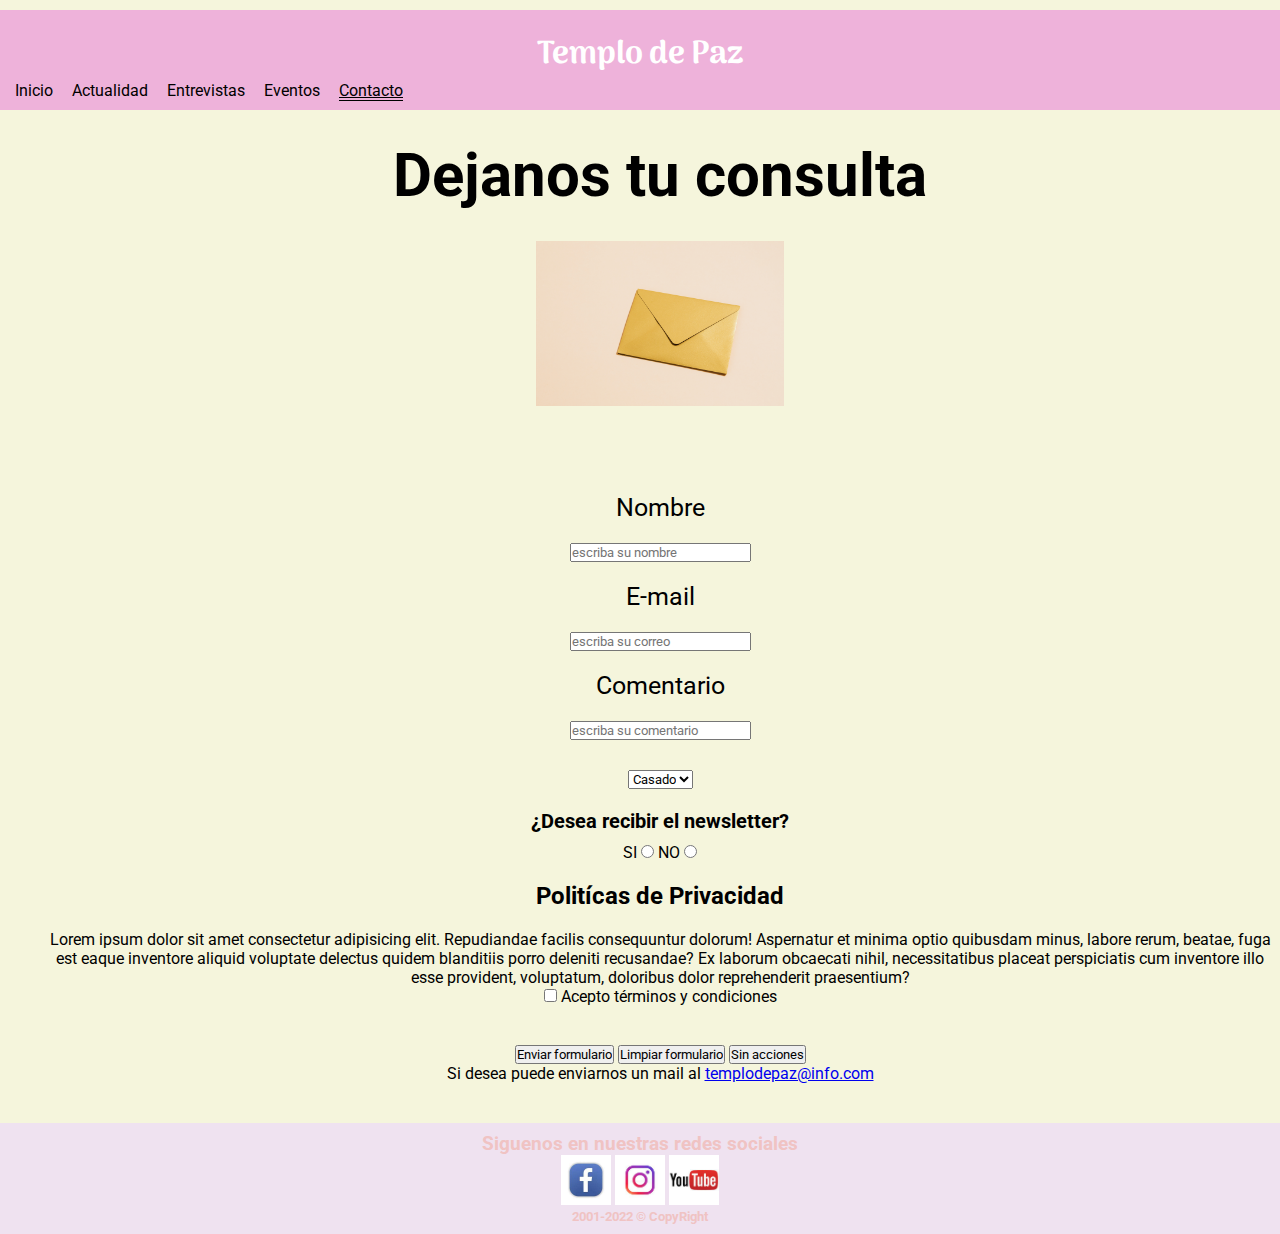
<file: pages/contacto.html>
<!DOCTYPE html>
<html lang="en">
<head>
    <meta charset="UTF-8">
    <meta http-equiv="X-UA-Compatible" content="IE=edge">
    <meta name="viewport" content="width=device-width, initial-scale=1.0">
    <title>Contacto</title>
    <link rel="icon" href="../images/icono.ico">
    <link rel="stylesheet" href="../css/style.css" />
</head>
<body>
    <header>
        <div>
            <a class="enlace-titulo" href="../index.html"> <h1 class="titulo-home"> Templo de Paz</h1> </a>
        </div>
         
        <nav>
            <ul>
                <li><a href="../index.html">Inicio</a></li>
                <li><a href="../pages/actualidad.html">Actualidad </a></li>
                <li><a href="../pages/entrevistas.html">Entrevistas</a></li>
                <li><a href="../pages/eventos.html">Eventos</a></li>
                <li class="item-active"> <a href="../pages/contacto.html">Contacto</a></li>
            </ul>
        </nav>
        </header>
    <div class="contacto">
    <h1> Dejanos tu consulta </h1>
    <img class="contacto-imagen" src="../images/correos.jpg" alt="correo" />
    </div>
    <div> 

        <form class="contacto-form">
            <div> <p class="contacto-form-nombre"> Nombre </p></div>
            <input type="text" name="nombre" placeholder="escriba su nombre" />
            
            <div> <p class="contacto-form-email"> E-mail </p></div>
            <input type="text" name="email" placeholder="escriba su correo" />
      
            <div> <p class="contacto-form-comentario"> Comentario</p> </div>
            <input type="text" name="comentario" placeholder="escriba su comentario"/>
            <br>
            <br>
            <div class="contacto-fomr-estadocivil"> 
                <select name="estado civil" id="civil">
                    <option value="Casado">Casado </option>
                    <option value="Soltero">Soltero </option>
                    <option value="Viudo">Viudo </option>
                 </select>
            </div>
            <div>
                <h2 class="contacto-form-titulonews">¿Desea recibir el newsletter?</h2>    
            </div>
                     
            <div>

                <label for="si">SI</label>
              
                <input type="radio" name="recibirNewsletter" value="si" id="si" >
              
                <label for="no">NO</label>
              
                <input type="radio" name="recibirNewsletter" value="no" id="no" >
              
              </div>
              
      
            <div>
                <h2 class="contacto-form-privacidad"> Politícas de Privacidad</h2>
                <p> Lorem ipsum dolor sit amet consectetur adipisicing elit. Repudiandae facilis consequuntur dolorum! Aspernatur et minima optio quibusdam minus, labore rerum, beatae, fuga est eaque inventore aliquid voluptate delectus quidem blanditiis porro deleniti recusandae? Ex laborum obcaecati nihil, necessitatibus placeat perspiciatis cum inventore illo esse provident, voluptatum, doloribus dolor reprehenderit praesentium?</p>
                
             </div>
            <div>
                <input type="checkbox" name="acepta" value="1" />
                Acepto términos y condiciones</div> 
                  
      
          <br><br>
      
          <input type="submit" value="Enviar formulario"/>
          <input type="reset" value="Limpiar formulario"/>
          <input type="button" value="Sin acciones"/>
      <br>
         <div> <p> Si desea puede enviarnos un mail al <a href="https://www.google.com/intl/es/gmail/about/">templodepaz@info.com</a></p></div>
    </div>
        </form>
        <footer>
            <div>
                <h3> Siguenos en nuestras redes sociales</h3>
                <a href="https://www.facebook.com/profile.php?id=100063528844982">
                    <img src="../images/facebook.jpg" alt="Facebook" width="50" height="50"></a>
                    <a href="https://www.instagram.com/templo.depaz/">
                    <img src="../images/instagram.jpg" alt="Instagram" width="50" height="50"></a>
                    <a href="https://www.youtube.com/">
                    <img src="../images/yt.jpg" alt="YouTube" width="50" height="50"></a>
        
                <h5>2001-2022 © CopyRight</h5>
               
            </div>
        </footer>
</body>

</html>
</file>
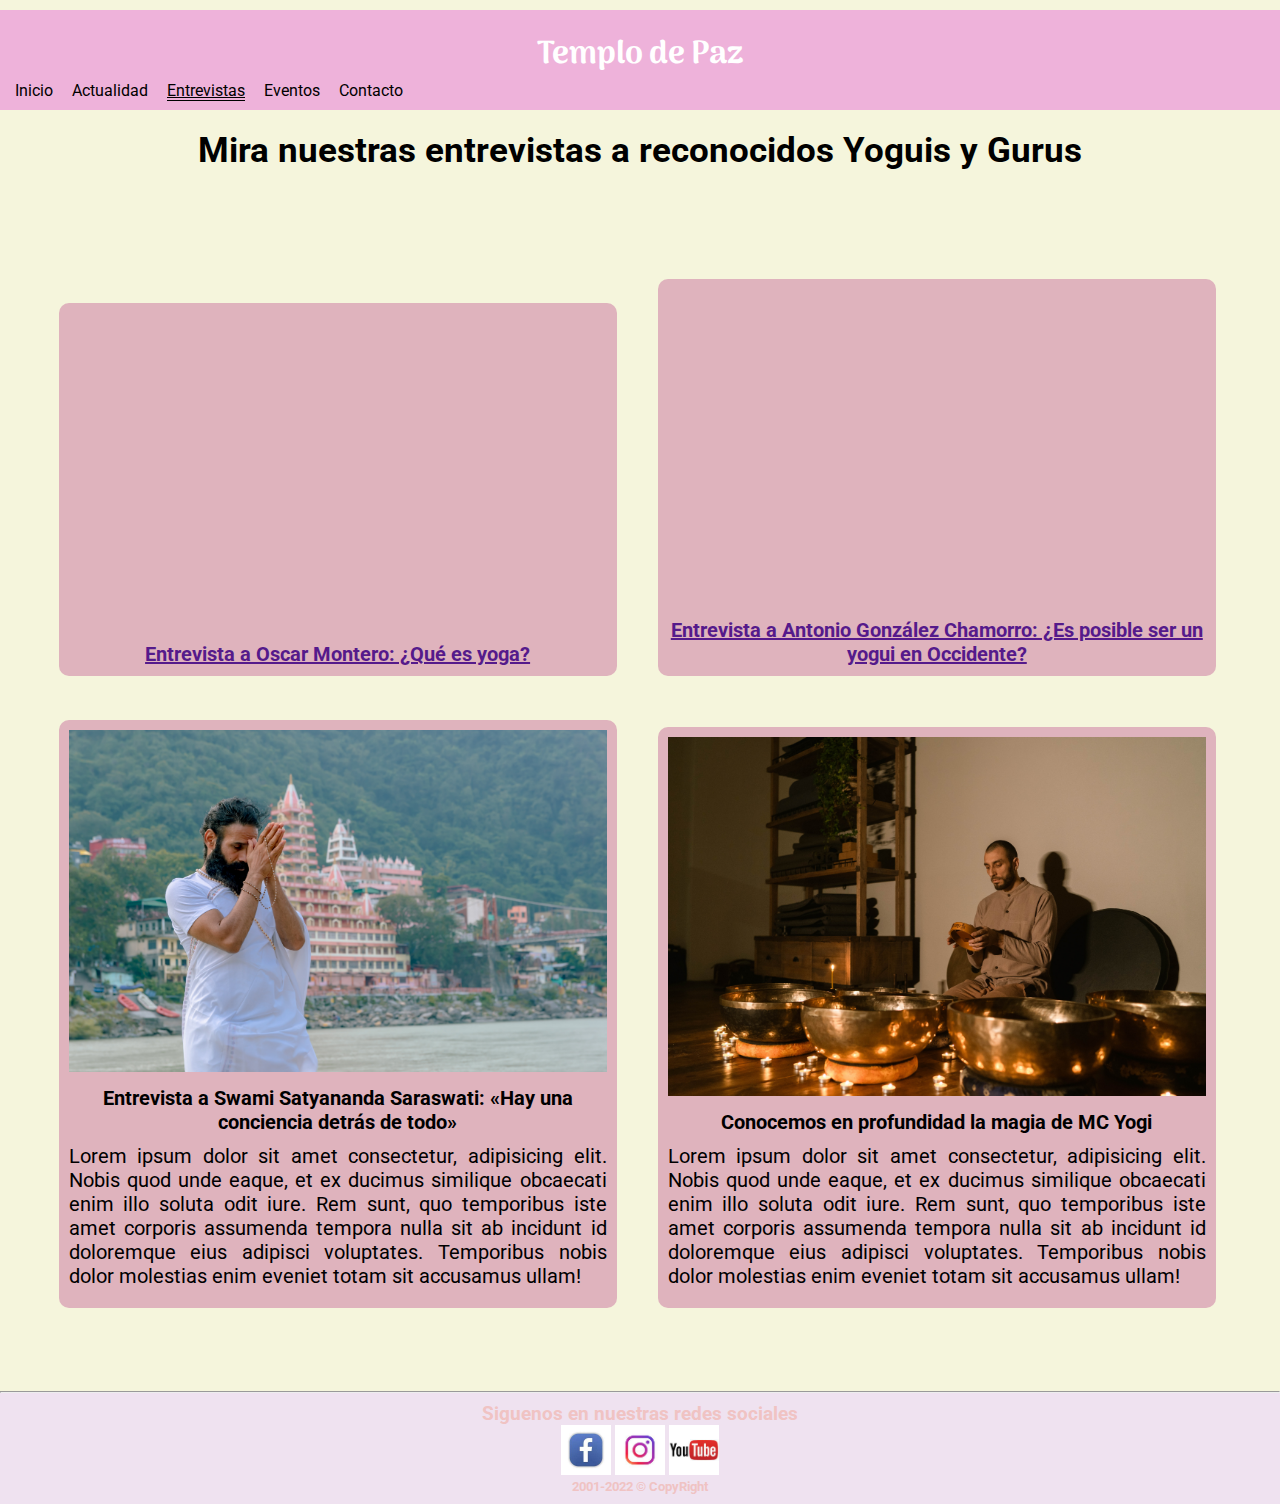
<file: pages/entrevistas.html>
<!DOCTYPE html>
<html lang="en">
  <head>
    <meta charset="UTF-8" />
    <meta http-equiv="X-UA-Compatible" content="IE=edge" />
    <meta name="viewport" content="width=device-width, initial-scale=1.0" />
    <title>Entrevistas</title>
    <link rel="icon" href="../images/icono.ico" />
    <link rel="stylesheet" href="../css/style.css" />
  </head>
  <body>
    <header>
      <div>
        <a class="enlace-titulo" href="../index.html">
          <h1 class="titulo-home">Templo de Paz</h1>
        </a>
      </div>

      <nav>
        <ul>
          <li><a href="../index.html">Inicio</a></li>
          <li><a href="../pages/actualidad.html">Actualidad </a></li>
          <li class="item-active">
            <a href="../pages/entrevistas.html">Entrevistas</a>
          </li>
          <li><a href="../pages/eventos.html">Eventos</a></li>
          <li><a href="../pages/contacto.html">Contacto</a></li>
        </ul>
      </nav>
    </header>
    
      <div>
        <h1 class="entrevistas-titulo">
          Mira nuestras entrevistas a reconocidos Yoguis y Gurus
        </h1>

        <br />
        <br />
        <main class="entrevistas"> 
            <div class="entrevistas-videouno">
                <iframe width="560" height="315" src="https://www.youtube.com/embed/JFiko5LDUAg" title="YouTube video player" frameborder="0" allow="accelerometer; autoplay; clipboard-write; encrypted-media; gyroscope; picture-in-picture" allowfullscreen></iframe>
                <h2 class="entrevistas-videouno-titulo"> <a href="">Entrevista a Oscar Montero: ¿Qué es yoga?</a></h2>
            </div>
          
            <div class="entrevistas-videouno">
              
                <iframe width="560" height="315" src="https://www.youtube.com/embed/zRO0tiphc4s" title="YouTube video player" frameborder="0" allow="accelerometer; autoplay; clipboard-write; encrypted-media; gyroscope; picture-in-picture" allowfullscreen></iframe>
                <h2 class="entrevistas-videouno-titulo"> <a href="">Entrevista a Antonio González Chamorro: ¿Es posible ser un yogui en Occidente?</a></h2>
            </div>
            <div class="entrevistas-notauno">
                <img class="entrevista-notauno-imagen" src="../images/swami.jpg" alt="swamiRiva">
                <h4 class="entrevista-notauno-titulo">Entrevista a Swami Satyananda Saraswati: «Hay una conciencia detrás de todo»</h4>
                <p class="entrevista-notauno-texto">Lorem ipsum dolor sit amet consectetur, adipisicing elit. Nobis quod unde eaque, et ex ducimus similique obcaecati enim illo soluta odit iure. Rem sunt, quo temporibus iste amet corporis assumenda tempora nulla sit ab incidunt id doloremque eius adipisci voluptates. Temporibus nobis dolor molestias enim eveniet totam sit accusamus ullam!</p>
            </div>
            <div class="entrevistas-notauno">
                <img class="entrevista-notauno-imagen" src="../images/musica.jpg" alt="musico">
                <h4 class="entrevista-notauno-titulo">Conocemos en profundidad la magia de MC Yogi</h4>
                <p class="entrevista-notauno-texto">Lorem ipsum dolor sit amet consectetur, adipisicing elit. Nobis quod unde eaque, et ex ducimus similique obcaecati enim illo soluta odit iure. Rem sunt, quo temporibus iste amet corporis assumenda tempora nulla sit ab incidunt id doloremque eius adipisci voluptates. Temporibus nobis dolor molestias enim eveniet totam sit accusamus ullam!</p>
            </div>
        </main>
  
    
    <br />
    <hr />
    <footer>
      <div>
        <h3>Siguenos en nuestras redes sociales</h3>
        <a href="https://www.facebook.com/profile.php?id=100063528844982">
          <img
            src="../images/facebook.jpg"
            alt="Facebook"
            width="50"
            height="50"
        /></a>
        <a href="https://www.instagram.com/templo.depaz/">
          <img
            src="../images/instagram.jpg"
            alt="Instagram"
            width="50"
            height="50"
        /></a>
        <a href="https://www.youtube.com/">
          <img src="../images/yt.jpg" alt="YouTube" width="50" height="50"
        /></a>

        <h5>2001-2022 © CopyRight</h5>
      </div>
    </footer>
  </body>
</html>
</file>
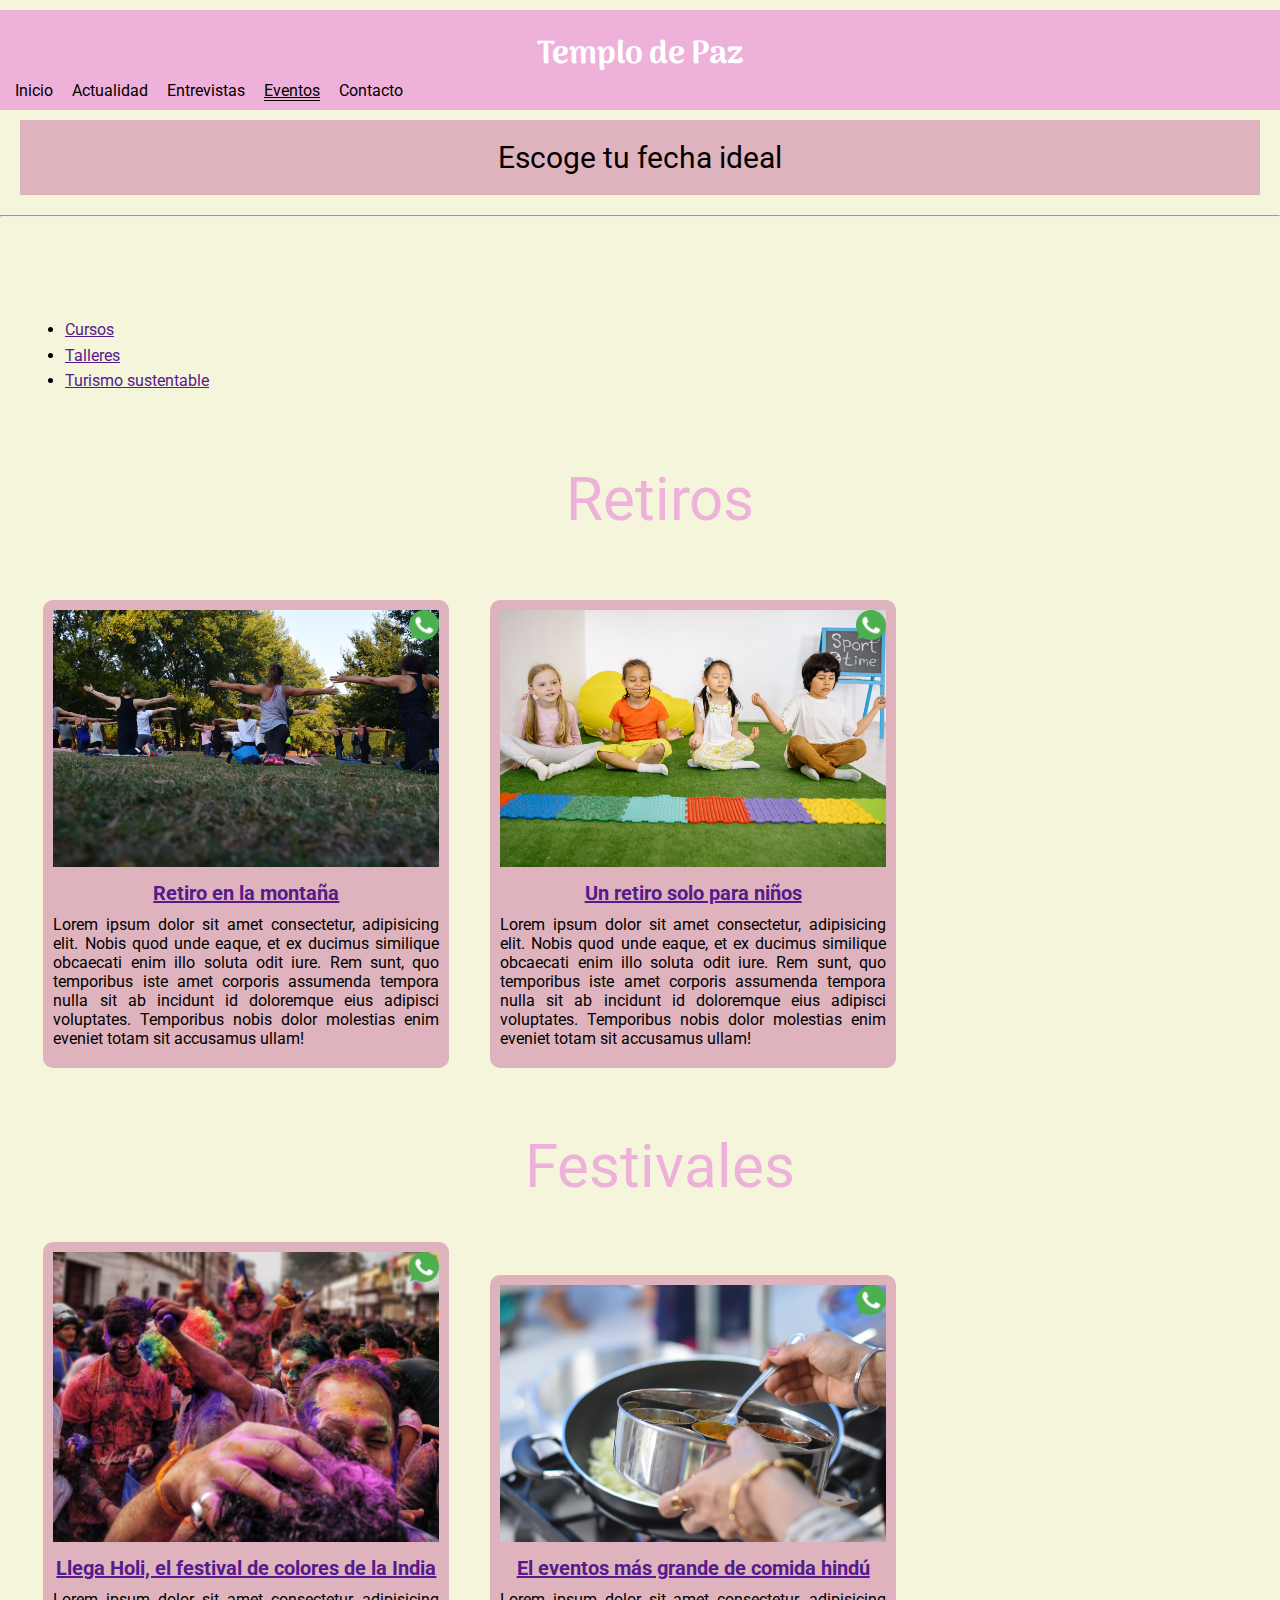
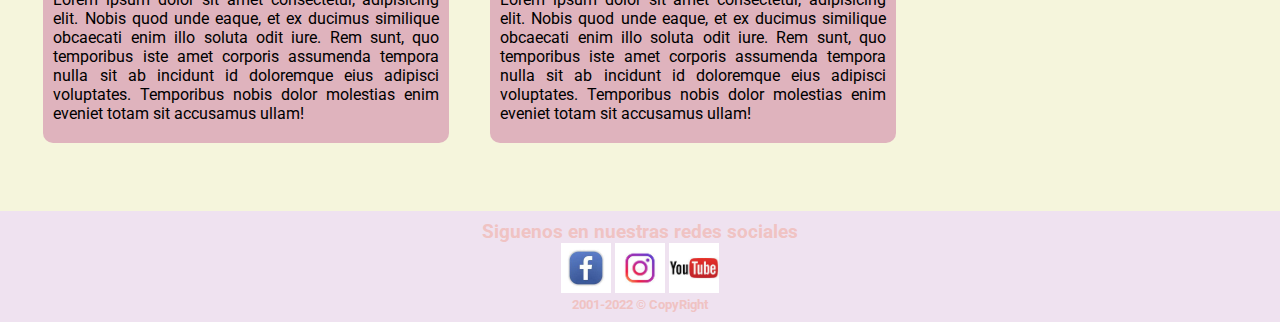
<file: pages/eventos.html>
<!DOCTYPE html>
<html lang="en">
  <head>
    <meta charset="UTF-8" />
    <meta http-equiv="X-UA-Compatible" content="IE=edge" />
    <meta name="viewport" content="width=device-width, initial-scale=1.0" />
    <title>Eventos</title>
    <link rel="icon" href="../images/icono.ico" />
    <link rel="stylesheet" href="../css/style.css" />
  </head>
  <body>
    <header>
      <div>
        <a class="enlace-titulo" href="../index.html">
          <h1 class="titulo-home">Templo de Paz</h1>
        </a>
      </div>

      <nav>
        <ul>
          <li><a href="../index.html">Inicio</a></li>
          <li><a href="../pages/actualidad.html">Actualidad </a></li>
          <li><a href="../pages/entrevistas.html">Entrevistas</a></li>
          <li class="item-active">
            <a href="../pages/eventos.html">Eventos</a>
          </li>
          <li><a href="../pages/contacto.html">Contacto</a></li>
        </ul>
      </nav>
    </header>
    <div>
      <p class="eventos-titulocalendario">Escoge tu fecha ideal</p>
    </div>
    <hr />
    <div>
      <ul class="eventos-otrassecciones">
        <li><a href=""> Cursos</a></li>
        <li><a href="">Talleres</a></li>
        <li><a href="">Turismo sustentable</a></li>
      </ul>
    </div>
    <div class="eventos-titulos">
      <p>Retiros</p>
    </div>
    <main class="notaseventos">
      <div class="notauno">
        <img
          class="notauno-imagen"
          src="../images/retiroyoga.jpg"
          alt="retiroyoga"
        />
        <h4 class="notauno-titulo"><a href=""> Retiro en la montaña</a></h4>
        <p class="notauno-texto">
          Lorem ipsum dolor sit amet consectetur, adipisicing elit. Nobis quod
          unde eaque, et ex ducimus similique obcaecati enim illo soluta odit
          iure. Rem sunt, quo temporibus iste amet corporis assumenda tempora
          nulla sit ab incidunt id doloremque eius adipisci voluptates.
          Temporibus nobis dolor molestias enim eveniet totam sit accusamus
          ullam!
        </p>
        <img class="wspp-eventos" src="../images/whatsapp.png" alt="whatsApp" />
      </div>
      <div class="notauno">
        <img
          class="notauno-imagen"
          src="../images/yoganiñoscolores.jpg"
          alt="yoganiñoscolores"
        />
        <h4 class="notauno-titulo">
          <a href=""> Un retiro solo para niños</a>
        </h4>
        <p class="notauno-texto">
          Lorem ipsum dolor sit amet consectetur, adipisicing elit. Nobis quod
          unde eaque, et ex ducimus similique obcaecati enim illo soluta odit
          iure. Rem sunt, quo temporibus iste amet corporis assumenda tempora
          nulla sit ab incidunt id doloremque eius adipisci voluptates.
          Temporibus nobis dolor molestias enim eveniet totam sit accusamus
          ullam!
        </p>
        <img class="wspp-eventos" src="../images/whatsapp.png" alt="whatsApp" />
      </div>

      <br />
      <br />
      <div class="eventos-titulos">
        <p>Festivales</p>
      </div>
      <div class="notauno">
        <img
          class="notauno-imagen"
          src="../images/fiestadecolores.jpg"
          alt="festivalindi"
        />
        <h4 class="notauno-titulo">
          <a href=""> Llega Holi, el festival de colores de la India</a>
        </h4>
        <p class="notauno-texto">
          Lorem ipsum dolor sit amet consectetur, adipisicing elit. Nobis quod
          unde eaque, et ex ducimus similique obcaecati enim illo soluta odit
          iure. Rem sunt, quo temporibus iste amet corporis assumenda tempora
          nulla sit ab incidunt id doloremque eius adipisci voluptates.
          Temporibus nobis dolor molestias enim eveniet totam sit accusamus
          ullam!
        </p>
        <img class="wspp-eventos" src="../images/whatsapp.png" alt="whatsApp" />
      </div>
      <div class="notauno">
        <img
          class="notauno-imagen"
          src="../images/comidafestival.jpg"
          alt="comidaindia"
        />
        <h4 class="notauno-titulo">
          <a href=""> El eventos más grande de comida hindú</a>
        </h4>
        <p class="notauno-texto">
          Lorem ipsum dolor sit amet consectetur, adipisicing elit. Nobis quod
          unde eaque, et ex ducimus similique obcaecati enim illo soluta odit
          iure. Rem sunt, quo temporibus iste amet corporis assumenda tempora
          nulla sit ab incidunt id doloremque eius adipisci voluptates.
          Temporibus nobis dolor molestias enim eveniet totam sit accusamus
          ullam!
        </p>
        <img class="wspp-eventos" src="../images/whatsapp.png" alt="whatsApp" />
      </div>
    </main>
    <br />
    <footer>
      <div>
        <h3>Siguenos en nuestras redes sociales</h3>
        <a href="https://www.facebook.com/profile.php?id=100063528844982">
          <img
            src="../images/facebook.jpg"
            alt="Facebook"
            width="50"
            height="50"
        /></a>
        <a href="https://www.instagram.com/templo.depaz/">
          <img
            src="../images/instagram.jpg"
            alt="Instagram"
            width="50"
            height="50"
        /></a>
        <a href="https://www.youtube.com/">
          <img src="../images/yt.jpg" alt="YouTube" width="50" height="50"
        /></a>

        <h5>2001-2022 © CopyRight</h5>
      </div>
    </footer>
  </body>
</html>
</file>
<file: css/style.css>
@import url("https://fonts.googleapis.com/css2?family=Arima:wght@100;300;400;500&family=Roboto:wght@100;300;400;500;700&display=swap");

* {
  margin: 0;
  padding: 0;
  box-sizing: border-box;
  font-family: "Roboto", sans-serif;
}

body {
  background-color: beige;
}

.titulo-home {
  font-family: "Arima", cursive;
}

.enlace-titulo {
  text-decoration: none;
  color: white;
  margin-left: 12px;
  text-align: center;
}

nav ul li {
  list-style: none;
  display: inline-block;
  margin-left: 15px;
  margin-bottom: 10px;
}

nav ul li a {
  text-decoration: none;
  color: black;
}

.item-active {
  text-decoration: underline double;
}

header {
  background-color: rgb(238, 178, 218);
  position: sticky;
  top: 10px;
  z-index: 3;
}

.imagen-inicio {
  margin-top: 30px;
  padding-left: 15px;
}

footer {
  background-color: rgb(239, 226, 240);
  padding: 10px;
  text-align: center;
  color: rgb(240, 195, 195);
}

.banner {
  background-image: url(../images/cielovioleta.jpg);
  background-size: cover;
  padding-top: 70px;
  min-height: 200px;
}

.texto-banner {
  text-align: center;
  color: white;
  font-size: 45px;
}

.wspp {
  position: fixed;
  bottom: 10px;
  right: 10px;
  width: 50px;
}

.notaseventos {
  padding: 25px;
}

/*inicio*/

.inicio-caja {
  width: 100%;
  height: 400px;

  margin: 20px;
  padding: 20px;
  background-position: center;

  background-image: url("../images/amigas\ sonrisa.jpg");
  background-size: cover;
  background-repeat: no-repeat;
  background-position: center center;
  background-attachment: fixed;
  border-radius: 10px;
}

.inicio-caja p {
  text-align: center;
  font-size: 80px;
  text-decoration: solid;
  width: 100%;
  margin-top: 120px;
  color: rgba(255, 255, 255, 0.936);
}

.inicio-imagenuno {
  background-position: center;
  width: 20%;
  height: 20%;
  margin-top: 25px;
  margin-left: 90px;
  padding: 30px;
}

.inicio-notauno {
  width: 30%;
  background-color: rgb(223, 179, 189);
  padding: 10px;
  border-radius: 10px;
  display: inline-block;
  margin-inline: 1.5%;
  margin-block: 20px;
  overflow: auto;
  position: relative;
}

.inicio-notauno-imagen {
  width: 100%;
}

.inicio-notauno-titulo {
  font-size: 20px;
  margin: 10px;
  padding: 10px;
}

.inicio-caja-dos {
  width: 100%;
  height: 400px;

  margin: 20px;
  padding: 20px;
  background-position: center;
  background-image: url("../images/mujersonriente.jpg");
  background-size: cover;
  background-repeat: no-repeat;
  background-position: top center;
  background-attachment: local;
  border-radius: 10px;
}

.inicio-caja-dos p {
  text-align: center;
  font-size: 80px;
  text-decoration: solid;
  width: 100%;
  margin-top: 120px;
  color: rgba(255, 255, 255, 0.936);
}

.inicio-titulonotauno,
.inicio-titulonotasdos,
.inicio-titulonotastres,
.inicio-titulonotascuatro {
  text-align: center;
  font-size: 60px;
  width: 100%;
  margin: 20px;
  color: rgb(238, 178, 218);
}

.inicio-productos {
  width: 30%;
  background-color: rgb(223, 179, 189);
  padding: 10px;
  border-radius: 10px;
  display: inline-block;
  margin-inline: 1.5%;
  margin-block: 20px;
  overflow: auto;
  position: relative;
}

.inicio-productos-imagen {
  width: 100%;
}

.inicio-productos-titulo {
  font-size: 20px;
  margin: 10px;
  padding: 10px;
  text-align: center;
}

/*actualidadnotas */

.actualidad-titulo {
  text-align: center;
  font-size: 35px;
}

/* menu de otras secciones en actualidad */
.actualidad-otrassecciones {
  margin-top: 10px;
  margin-right: 5px;
  margin-left: 15px;
  margin-bottom: 10px;
  text-align: right;
  padding: 10px;
  line-height: 1.6;
}

.actualidad-general,
.actualidad-practicayoga,
.actualidad-meditacion {
  text-align: center;
  font-size: 30px;
  color: blue;
  margin-top: 20px;
}

.actualidad-notauno {
  width: 22%;
  background-color: rgb(223, 179, 189);
  padding: 10px;
  border-radius: 10px;
  display: inline-block;
  margin-inline: 1.5%;
  margin-block: 20px;
  overflow: auto;
  position: relative;
}

.actualidad-notauno-imagen {
  width: 100%;
}

.actualidad-notauno-titulo {
  font-size: 20px;
}

.actualidad-notauno-texto {
  font-size: 16px;
}

.actualidad-notauno-imagen,
.actualidad-notauno-titulo,
.actualidad-notauno-texto {
  margin-bottom: 10px;
}

/* entrevistas */

.entrevistas {
  padding: 20px;
  margin: 20px;
  width: 100%;
}

.entrevistas-titulo {
  text-align: center;
  font-size: 35px;
  margin-top: 20px;
  padding: 10px;
}

.entrevistas-videouno-titulo {
  font-size: 20px;
  text-align: center;
  margin-top: 10px;
}

.entrevistas-videouno {
  width: 45%;
  background-color: rgb(223, 179, 189);
  padding: 10px;
  border-radius: 10px;
  display: inline-block;
  margin-inline: 1.5%;
  margin-block: 20px;
  overflow: auto;
  position: relative;
}

.entrevistas-notauno {
  width: 45%;
  background-color: rgb(223, 179, 189);
  display: inline-block;
  border-radius: 10px;
  margin-inline: 1.5%;
  margin-block: 20px;
  padding: 10px;

  overflow: auto;
  position: relative;
}

.entrevista-notauno-imagen {
  width: 100%;
  block-size: auto;
}

.entrevista-notauno-titulo {
  font-size: 20px;
  text-align: center;
}

.entrevista-notauno-texto {
  font-size: 20px;
  text-align: justify;
}

.entrevista-notauno-imagen,
.entrevista-notauno-titulo,
.entrevista-notauno-texto {
  margin-bottom: 10px;
}

/* notaseventos */

.notauno {
  width: 33%;
  background-color: rgb(223, 179, 189);
  padding: 10px;
  border-radius: 10px;
  display: inline-block;
  margin-inline: 1.5%;
  margin-block: 20px;
  overflow: auto;
  position: relative;
}

.notauno-imagen {
  width: 100%;
}

.notauno-titulo {
  font-size: 20px;
  text-align: center;
}

.notauno-texto {
  font-size: 16px;
  text-align: justify;
}

.notauno-imagen,
.notauno-titulo,
.notauno-texto {
  margin-bottom: 10px;
}

.wspp-eventos {
  width: 30px;
  position: absolute;
  top: 10px;
  right: 10px;
}

.eventos-titulocalendario {
  text-align: center;
  font-size: 30px;
  background-color: rgb(223, 179, 189);
  margin: 20px;
  padding: 20px;
}

.eventos-titulos {
  text-align: center;
  font-size: 60px;
  width: 100%;
  margin: 20px;
  color: rgb(238, 178, 218);
}

.eventos-otrassecciones {
  margin-top: 50px;
  margin-right: 5px;
  margin-left: 15px;
  margin-bottom: 10px;
  text-align: left;
  padding: 50px;
  text-decoration: solid;
  line-height: 1.6;
}

/* contacto */

.contacto {
  padding: 20px;
  margin: 20px;
  width: 100%;
  text-align: center;
  font-size: 30px;
}

.contacto-imagen {
  width: 20%;
  height: 50%;
  margin-top: 30px;
  align-self: start;
}

.contacto-form {
  padding: 20px;
  margin: 20px;
  width: 100%;
  text-align: center;
}

.contacto-form-nombre,
.contacto-form-email,
.contacto-form-comentario {
  font-size: 25px;
  margin: 10px;
  padding: 10px;
}

.contacto-fomr-estadocivil {
  padding: 10px;
}

.contacto-form-titulonews {
  padding: 10px;
  font-size: 20px;
}

.contacto-form-privacidad {
  padding: 10px;
  margin-top: 10px;
  margin-bottom: 10px;
}

.actualidad {
  padding: 20px;
  margin: 20px;
  width: 100%;
}
</file>
